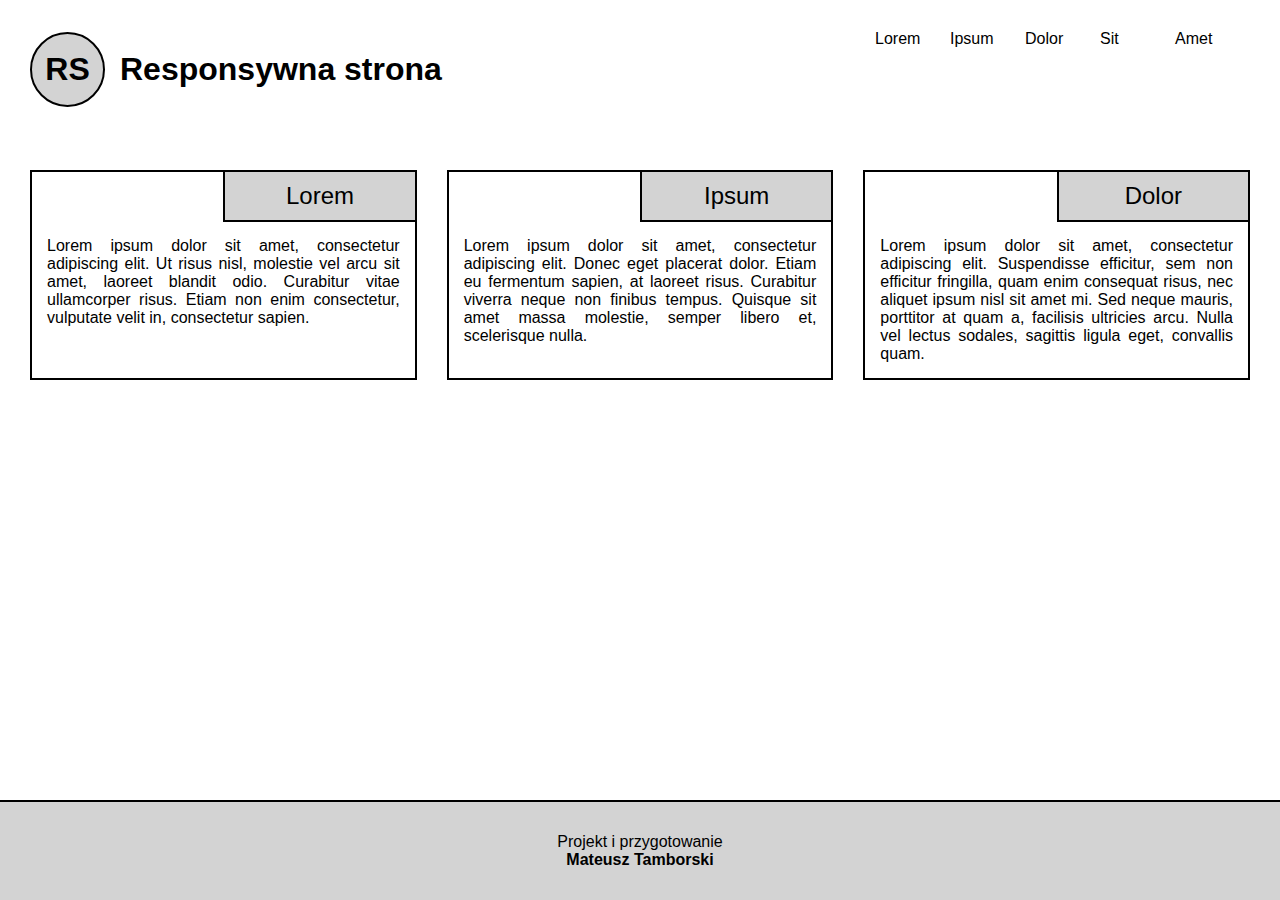
<file: Lab 2/index.html>
<!DOCTYPE html>
<html>
    <head>
        <link rel="stylesheet" type="text/css" href="style.css" title="Arkusz stylów CSS">
        <script src="script.js"></script>
    </head>
    <body>
        <div class="content">
            <header id="main_header">
                <p id="logo">RS</p>
                <h1>Responsywna strona</h1>
                <nav>
                    <a href="">Lorem</a>
                    <a href="">Ipsum</a>
                    <a href="">Dolor</a>
                    <a href="">Sit</a>
                    <a href="">Amet</a>
                </nav>
                <button class="hamburger">
                    <span class="hamburger-box">
                        <span class="hamburger-inner"></span>
                    </span>
                </button>
                <div class="mobile-nav">
                    <ul class="nav-list">
                        <li class="nav-item"><a href="">Lorem</a></li>
                        <li class="nav-item"><a href="">Ipsum</a></li>
                        <li class="nav-item"><a href="">Dolor</a></li>
                        <li class="nav-item"><a href="">Sit</a></li>
                        <li class="nav-item"><a href="">Amet</a></li>
                    </ul>
                </div>
            </header>
            <main>
                <article>
                    <header>Lorem</header>
                    <p>
                        Lorem ipsum dolor sit amet, consectetur adipiscing elit. 
                        Ut risus nisl, molestie vel arcu sit amet, laoreet blandit odio. 
                        Curabitur vitae ullamcorper risus. Etiam non enim consectetur, vulputate velit in, consectetur sapien.
                    </p>
                </article>
                <article>
                    <header>Ipsum</header>
                    <p>
                        Lorem ipsum dolor sit amet, consectetur adipiscing elit. 
                        Donec eget placerat dolor. Etiam eu fermentum sapien, at laoreet risus. 
                        Curabitur viverra neque non finibus tempus. 
                        Quisque sit amet massa molestie, semper libero et, scelerisque nulla. 
                    </p>
                </article>
                <article>
                    <header>Dolor</header>
                    <p>
                        Lorem ipsum dolor sit amet, consectetur adipiscing elit. 
                        Suspendisse efficitur, sem non efficitur fringilla, quam enim consequat risus, nec aliquet ipsum nisl sit amet mi. 
                        Sed neque mauris, porttitor at quam a, facilisis ultricies arcu. 
                        Nulla vel lectus sodales, sagittis ligula eget, convallis quam.
                    </p>
                </article>
            </main>
        </div>
        <footer>
            <p>Projekt i przygotowanie</p>
            <p>Mateusz Tamborski</p>
        </footer>
    </body>
</html>
</file>
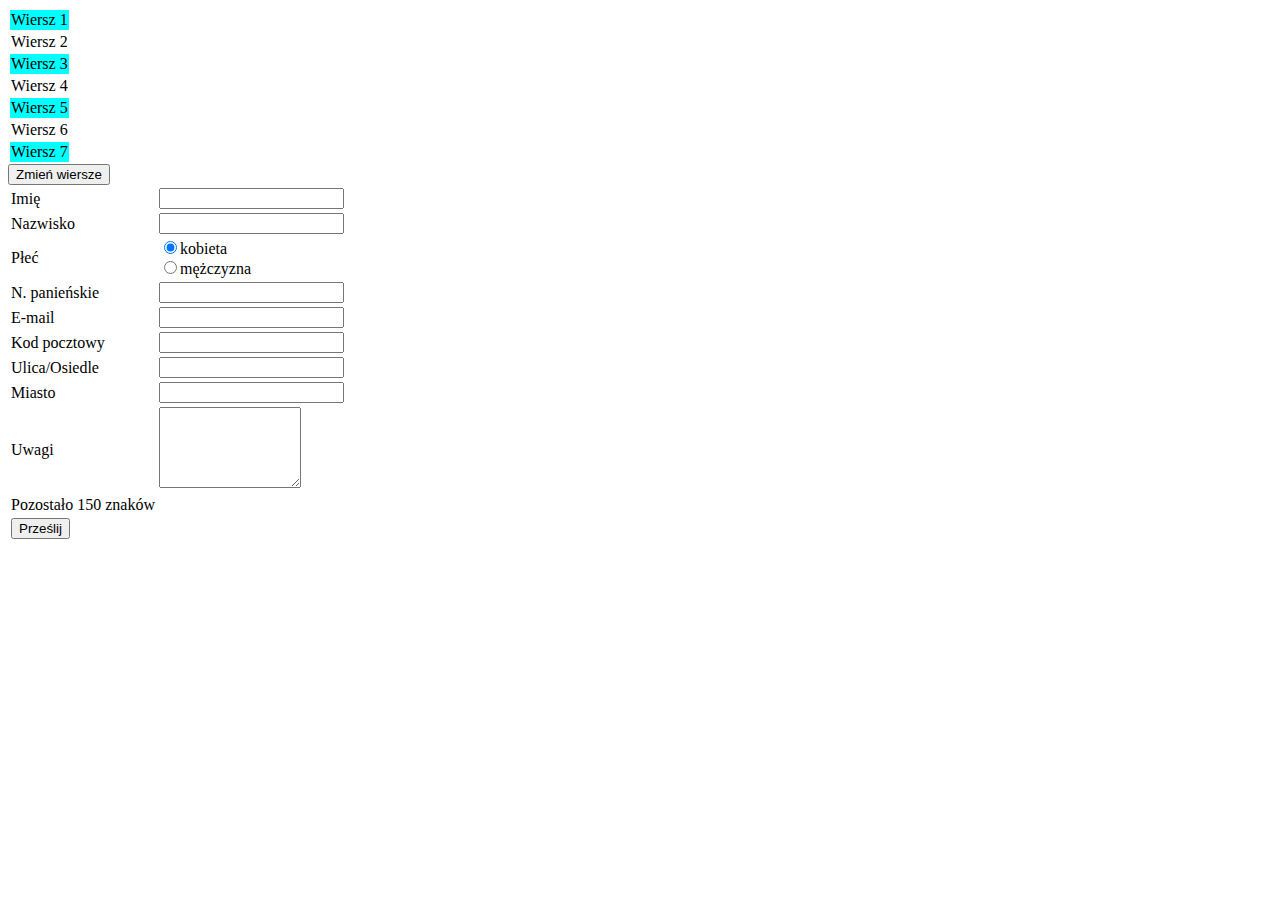
<file: Lab 3/form.html>
<!doctype html>
<html>
<head>
    <meta charset="utf-8" />
    <script src="form-check.js"></script>
    <link rel="stylesheet" type="text/css" href="style.css" />
    <title>JavaScript</title>
</head>
<body>
    <table>
        <tbody>
        <tr><td>Wiersz 1</td></tr>
        <tr><td>Wiersz 2</td></tr>
        <tr><td>Wiersz 3</td></tr>
        <tr><td>Wiersz 4</td></tr>
        <tr><td>Wiersz 5</td></tr>
        <tr><td>Wiersz 6</td></tr>
        <tr><td>Wiersz 7</td></tr>
        </tbody>
    </table>
    <button onclick="swapRows(this)">Zmień wiersze</button>
    <script>
        alterRows(1, document.getElementsByTagName("tr")[0]); 
    </script>
    <form name="dane_osobowe">
        <table>
            <tr><td>Imię</td><td><input type="text" name="f_imie"><span class="err" id="e_imie" /></td></tr>
            <tr><td>Nazwisko</td><td><input type="text" name="f_nazwisko"><span class="err" id="e_nazwisko" /></td></tr>
            <tr>
                <td>Płeć</td>
                <td>
                    <input name="f_plec" value="f_k" checked type="radio" onclick="showElement('NazwiskoPanienskie')"/>kobieta<br />
                    <input name="f_plec" value="f_m" type="radio" onclick="hideElement('NazwiskoPanienskie')"/>mężczyzna
                </td>
            </tr>
            <tr><td>N. panieńskie</td><td><span id="NazwiskoPanienskie"><input type="text" name="f_nazwisko_p"></span></td></tr>
            <tr><td>E-mail</td><td><input type="text" name="f_email"><span class="err" id="e_email" /></td></tr>
            <tr><td>Kod pocztowy</td><td><input type="text" name="f_kod"><span class="err" id="e_kod" /></td></tr>
            <tr><td>Ulica/Osiedle</td><td><input type="text" name="f_ulica"><span class="err" id="e_ulica" /></td></tr>
            <tr><td>Miasto</td><td><input type="text" name="f_miasto"><span class="err" id="e_miasto" /></td></tr>
            <tr>
                <td>Uwagi</td>
                <td>
                    <textarea rows="5" cols="15" name="uwagi" onkeyup="cnt(this.form.uwagi, document.getElementById('zostalo'), 150)"></textarea>
                </td>
            </tr>
            <tr>
                <td>Pozostało <span id="zostalo">150</span> znaków</td>
            </tr>
            <tr><td colspan="2"><input type="submit" value="Prześlij" onclick="return validate(this.form)"></td></tr>
        </table>
    </form>
</body>
</html>
</file>
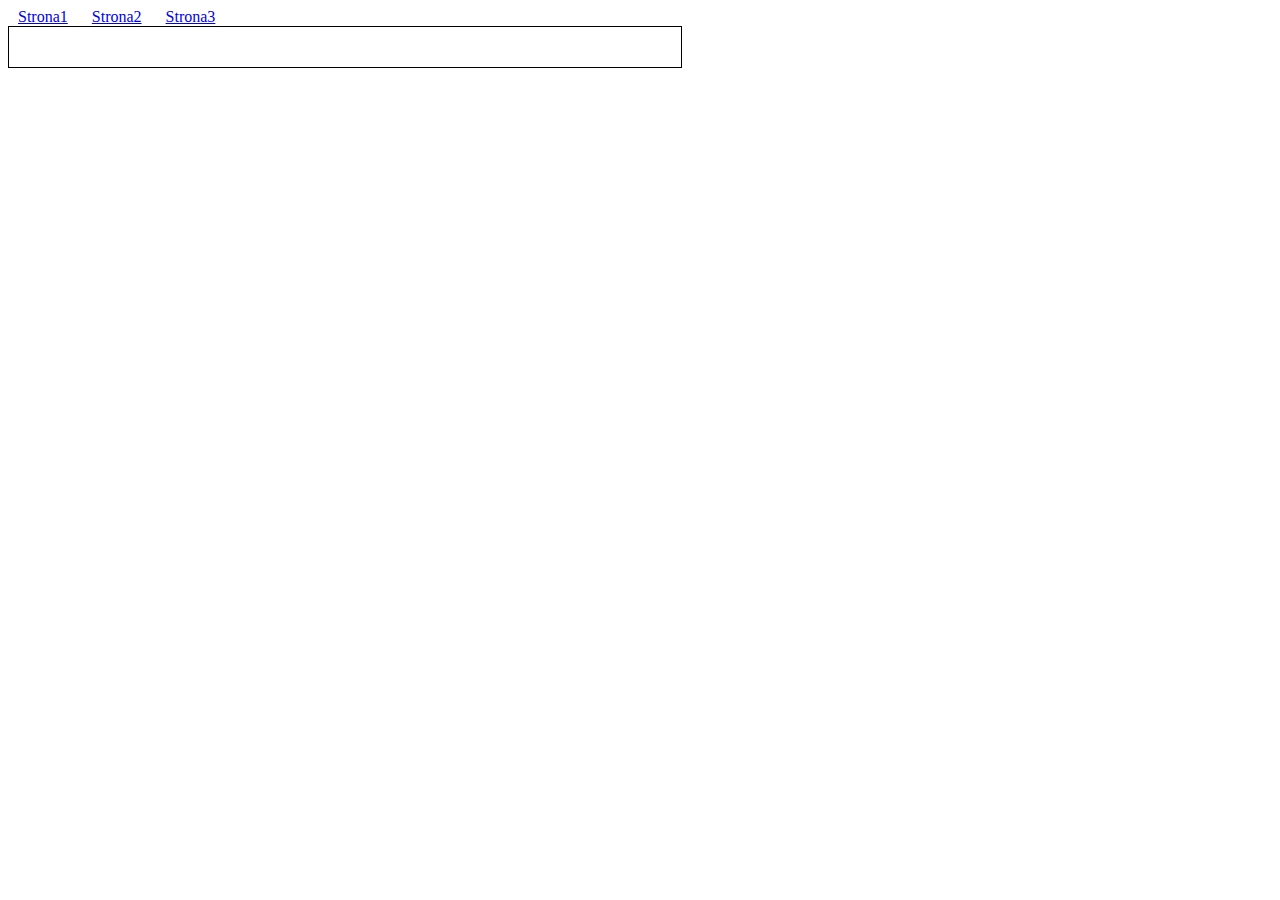
<file: Lab 4/AJAX.html>
<!DOCTYPE html>
<html>
<head>
    <meta charset="utf-8" />
    <script type="text/javascript"
        src="http://ajax.googleapis.com/ajax/libs/jquery/1.9.1/jquery.min.js"></script>
    <style>
        a { margin: 10px; }
        #content { border: 1px solid black; padding: 20px; width: 50%; }
    </style>
    <script type="text/javascript">
        $(function () {
            $('a').click(function () {
                //var thisA = $(this);
                $('#content').animate({height: '0px', width: '0px'}, () => {
                    $('#content').load('AJAX' + $(this).attr('href'), () => {
                        $('#content').animate({ height: '500px', width: '500px'});
                    });
                });
                return false;
            });
        });
    </script>
</head>
<body>
    <header><nav>
        <a href="Selektory.html">Strona1</a>
        <a href="Style.html">Strona2</a>
        <a href="Zdarzenia.html">Strona3</a>
    </nav></header>
    <div id="content"></div>
</body>
</html>
</file>
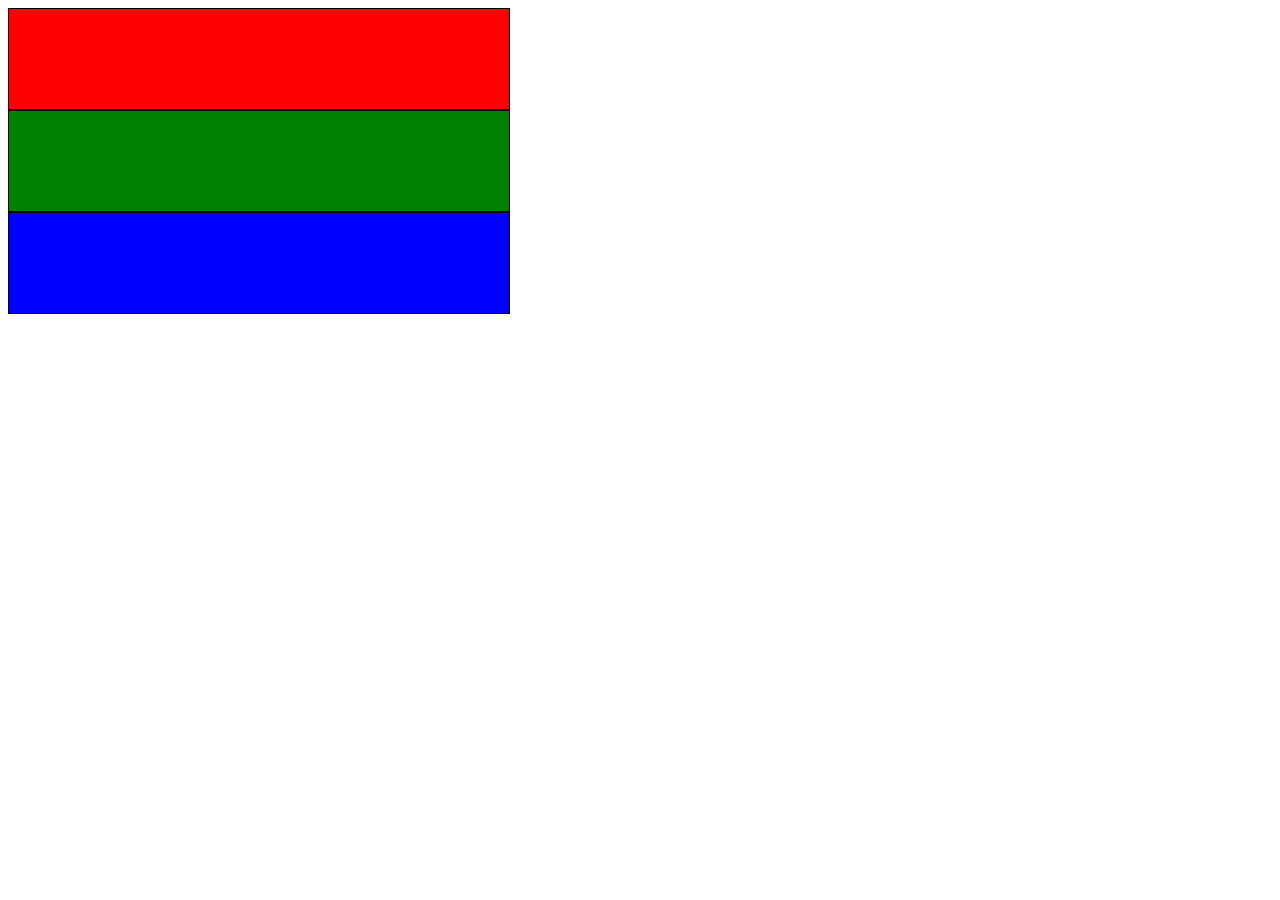
<file: Lab 4/DOM.html>
<!DOCTYPE html>
<html>
<head>
    <meta charset="utf-8" />
    <title>Q&A</title>
    <style>
        #r{ background-color: Red; }
        #g{ background-color: Green; }
        #b{ background-color: Blue; }
        #r, #g, #b { height: 100px; width: 500px;
        border: 1px solid black; text-align: center; }
    </style>
    <script type="text/javascript"
        src="http://ajax.googleapis.com/ajax/libs/jquery/1.9.1/jquery.min.js"></script>
    <script type="text/javascript">
        function Down() {
            var div = $(this);
            $('div').mousemove(function (e) {
                div.remove();
                div.insertAfter(e.target);
                div.mousedown(Down);
            });
            $('div').mouseup(function (e) {
                $('div').unbind('mousemove');
            });
        }
        $(document).ready(function () {
            $('div').mousedown(Down);
        });
    </script>
</head>
<body>
    <div id="r"></div>
    <div id="g"></div>
    <div id="b"></div>
</body>
</html>
</file>
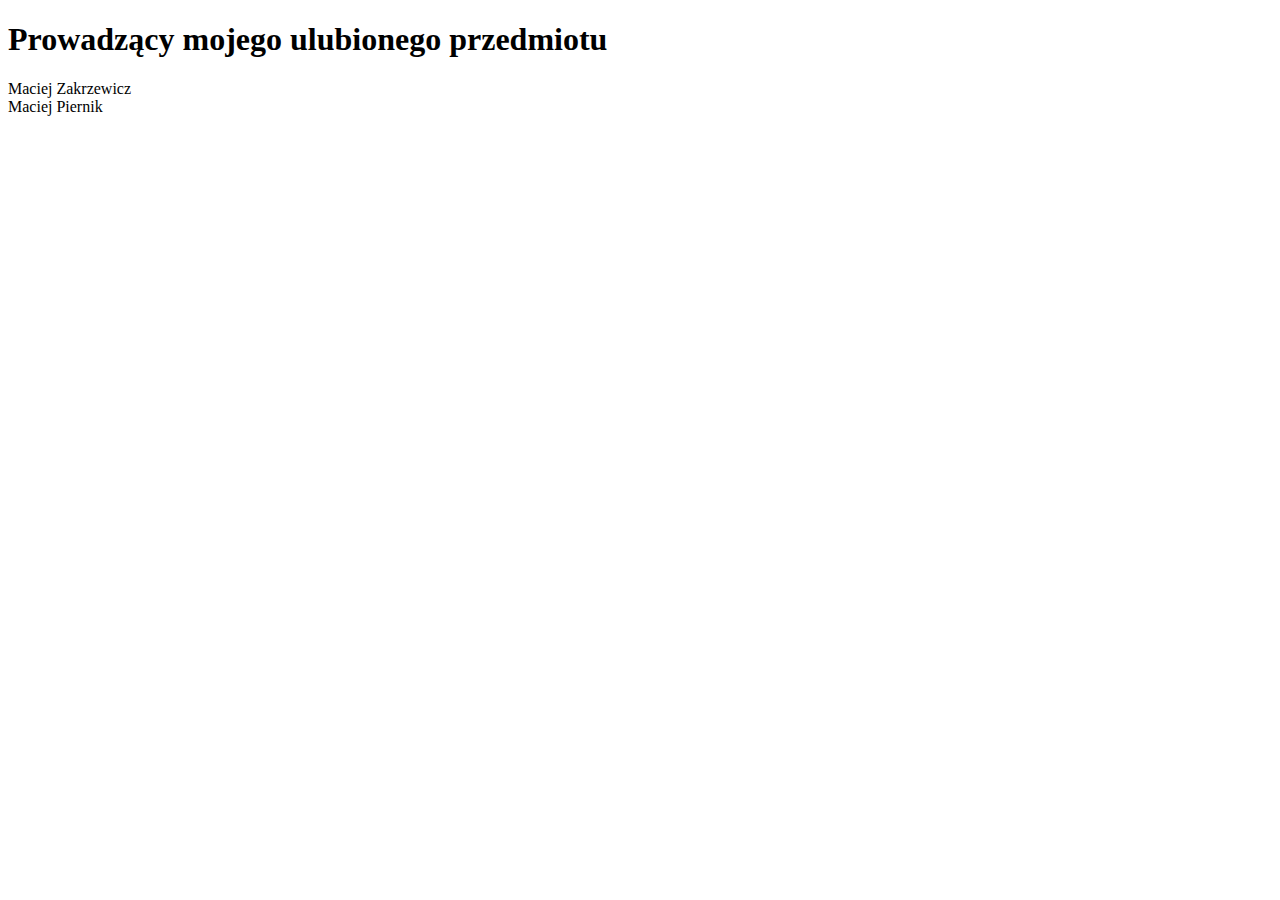
<file: Lab 4/JSON1.html>
<!DOCTYPE html>
<html>
<head>
    <meta charset="utf-8" />
    <title>JSON</title>
    <script type="text/javascript"
        src="http://ajax.googleapis.com/ajax/libs/jquery/1.9.1/jquery.min.js"></script>
    <script type="text/javascript">
        var d =
            { "Pracownicy": {
                "Pracownik": [
                    { "Imie": "Maciej", "Nazwisko": "Zakrzewicz" },
                    { "Imie": "Maciej", "Nazwisko": "Piernik" }
                ]
            }
        };

        $(function () {
            d.Pracownicy.Pracownik.map(
                p => {
                    $('#x').append('<div>' + p.Imie + ' ' + 
                        p.Nazwisko + '</div>');
                    }
            )
        });
    </script>
</head>
<body>
    <h1>Prowadzący mojego ulubionego przedmiotu</h1>
    <div id="x"></div>
</body>
</html>
</file>
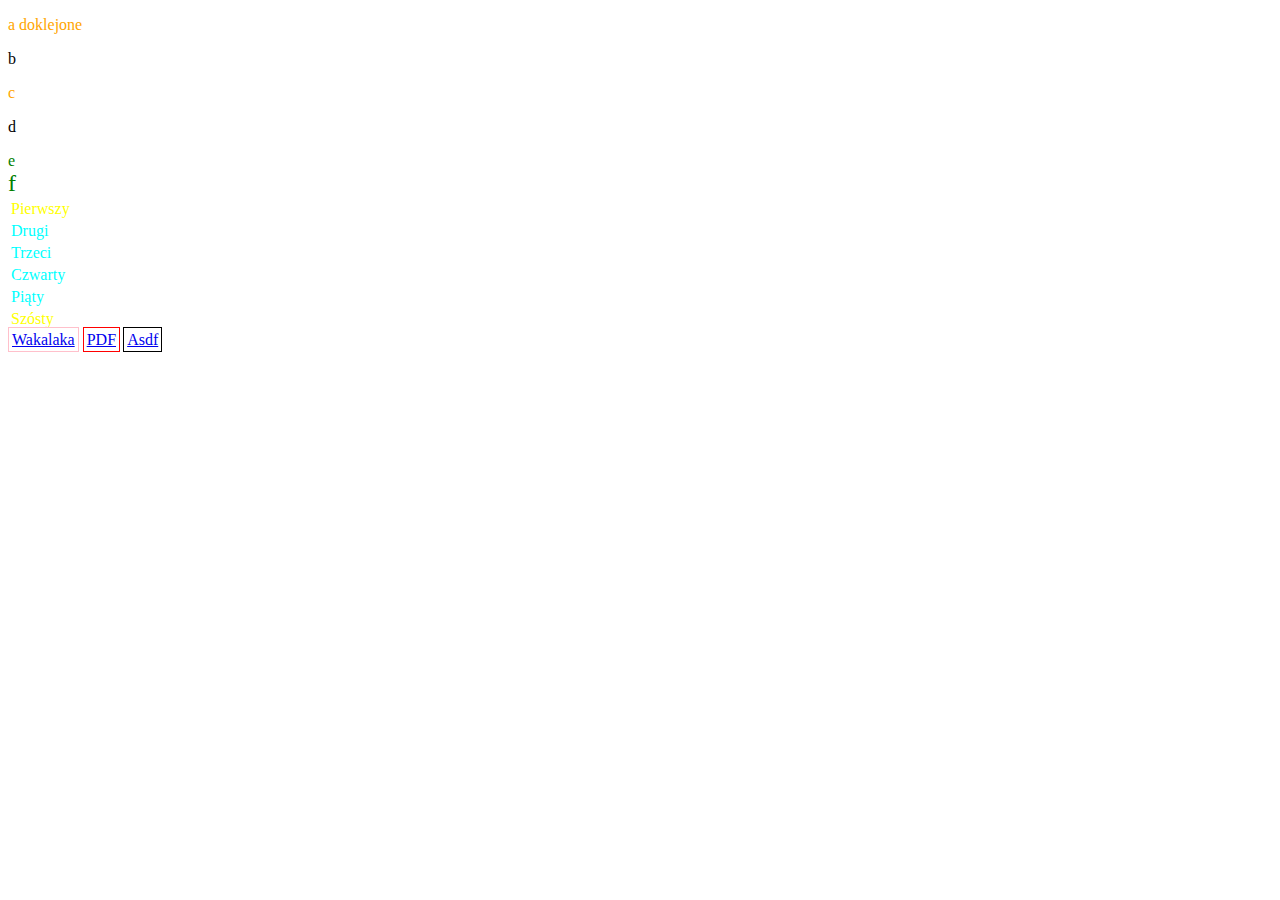
<file: Lab 4/Selektory.html>
<!DOCTYPE html>
<html>
<head>
    <meta charset="utf-8" />
    <title>jQuery</title>
    <script type="text/javascript"
        src="http://ajax.googleapis.com/ajax/libs/jquery/1.9.1/jquery.min.js"></script>
    <script type="text/javascript">
        $(function () {
            $('#a').css('color', 'red').append(' doklejone');
            $('div').css('color', 'green');
            $('.c').css('font-size', 'x-large');
            $('tr + tr').css('color', 'aqua');
            $('table tr:first').css('color', 'yellow');
            $('tr:last').css('color', 'yellow');
            $('p:even').css('color', 'orange');
            $('[href]').css('border', '1px solid black').css('padding', '3px');
            $('a[href*=kalaka]').css('border', '1px solid pink');
            $('a[href$=\'.pdf\']').css('border', '1px solid red');
            alert('Wartość atrybutu color elementu o id="a" to ' + $('#a').css('color'));
 
        });
    </script>
</head>
<body>
    <p id="a">a</p><p>b</p>
    <p>c</p><p>d</p>
    <div>e</div><div class="c">f</div>
    <table>
        <tr><td>Pierwszy</td></tr>
        <tr><td>Drugi</td></tr>
        <tr><td>Trzeci</td></tr>
        <tr><td>Czwarty</td></tr>
        <tr><td>Piąty</td></tr>
        <tr><td>Szósty</td></tr>
    </table>
    <a href="wakalaka.html">Wakalaka</a>
    <a href="asdf.pdf">PDF</a>
    <a href="asdf.html">Asdf</a>
</body>
</html>
</file>
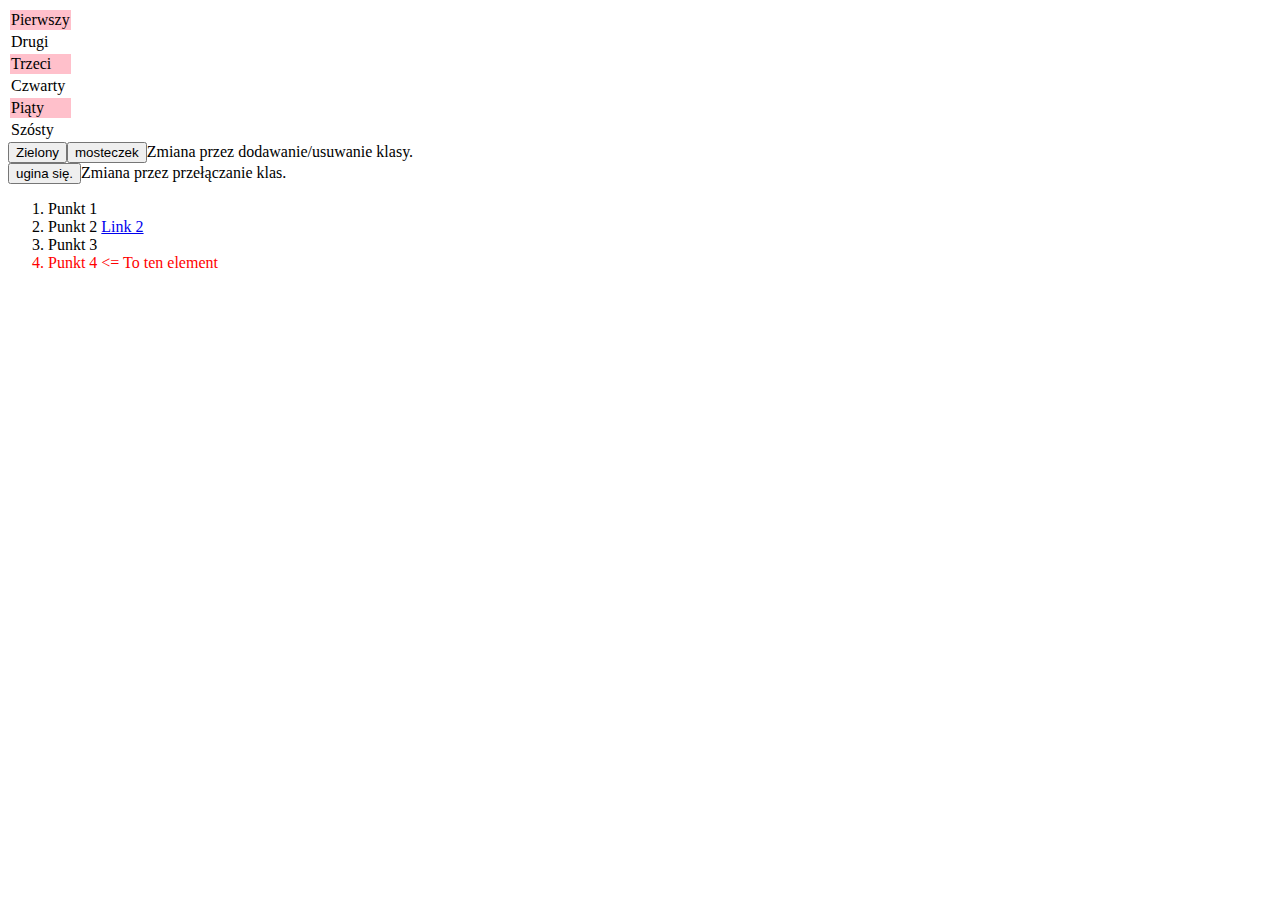
<file: Lab 4/Style.html>
<!DOCTYPE html>
<html>
<head>
    <meta charset="utf-8" />
    <title>jQuery</title>
    <script type="text/javascript"
        src="http://ajax.googleapis.com/ajax/libs/jquery/1.9.1/jquery.min.js"></script>
    <script type="text/javascript">
        $(function () {
            $(document).ready(function () {
                alert('Czy wiesz, że możesz skopiować ten tekst przy pomocy skrótu Ctrl + C.');
            });

            $('button:contains(\'Zielony\')').click(function () {
                $('#classic').addClass('zielona');
            });
            $('button:contains(\'mosteczek\')').click(function () {
                $('#classic').removeClass('zielona');
            });
            $('button:contains(\'ugina\')').click(function () {
                $('#toggle').toggleClass('zielona');
            });
            $('tr:even').addClass('zielona');

            //zad. 12
            $('ol.a li.b:not(:has(a))').css('color', 'red').append(' <= To ten element');
        });
        
    </script>
    <style>
        .zielona{background: Pink;}
    </style>
</head>
<body>
    <table>
        <tr><td>Pierwszy</td></tr>
        <tr><td>Drugi</td></tr>
        <tr><td>Trzeci</td></tr>
        <tr><td>Czwarty</td></tr>
        <tr><td>Piąty</td></tr>
        <tr><td>Szósty</td></tr>
    </table>
    <div><button>Zielony</button><button>mosteczek</button><span id="classic">Zmiana
    przez dodawanie/usuwanie klasy.</span></div>
    <div><button>ugina się.</button><span id="toggle">Zmiana przez przełączanie
    klas.</span></div>

    <ol class="a">
        <li>Punkt 1</li>
        <li class="b">Punkt 2 <a href="punkt2.html">Link 2</a></li>
        <li>Punkt 3</li>
        <li class="b">Punkt 4</li>
    </ol>
       
</body>
</html>
</file>
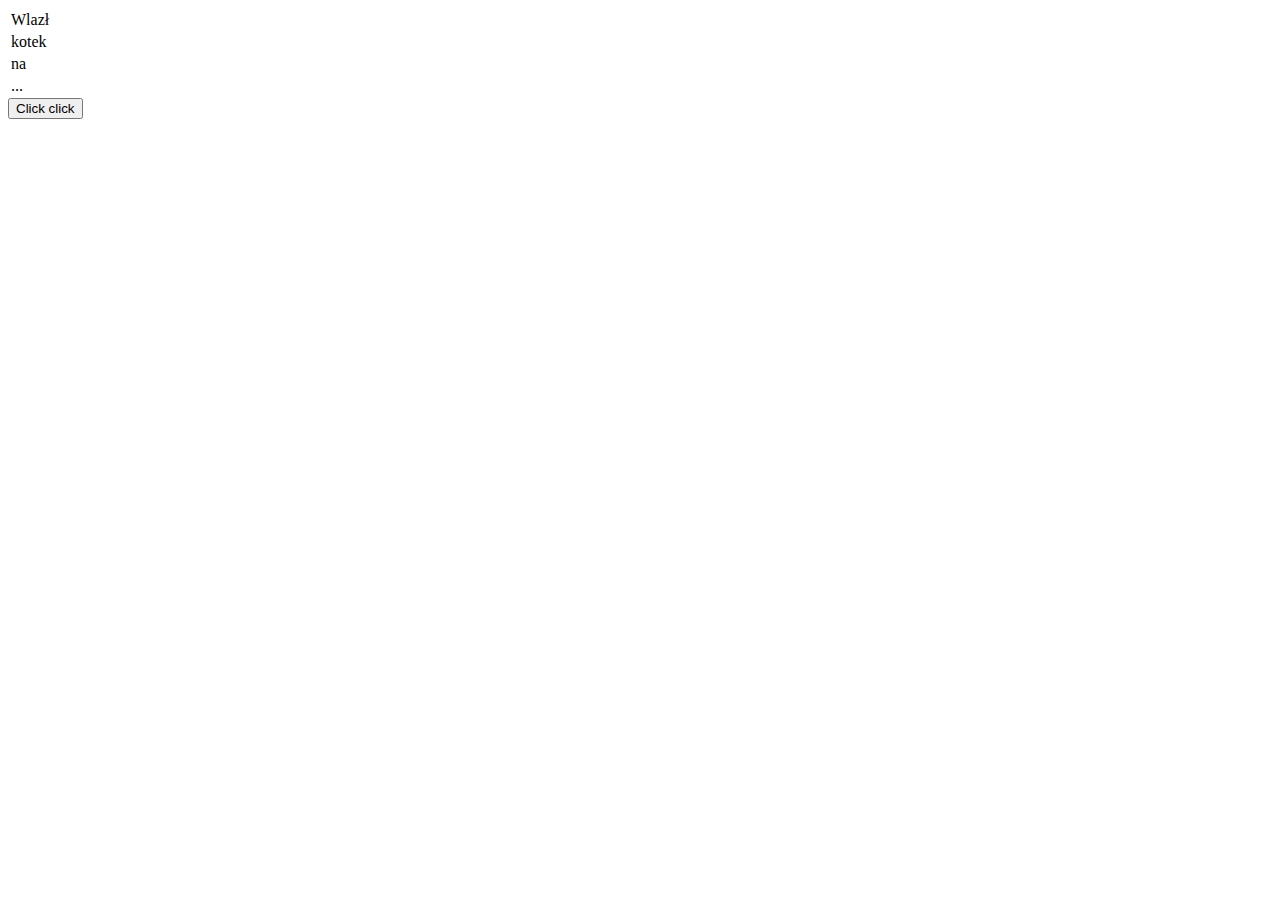
<file: Lab 4/Zdarzenia.html>
<!DOCTYPE html>
<html>
<head>
    <meta charset="utf-8" />
     <title>jQuery</title>
    <script type="text/javascript"
        src="http://ajax.googleapis.com/ajax/libs/jquery/1.9.1/jquery.min.js"></script>
    <script type="text/javascript">
        $(document).ready(function () {
            alert('Czy wiesz, że możesz skopiować ten tekst przy pomocy skrótu Ctrl + C.');
            $('button').bind('asdf', function () { alert('Asdf!'); });
        });
        function edit() {
            const row = $(this);
            row.html('<input id="edit" value="' + row.text() + '">');

            $('#edit').blur( ()=> {
                row.html($(this).val());
                row.one('click', edit);
            }).focus();

            $('button').trigger('asdf');
        }

        $(function () {
            $('td').one('click', edit);
            $('*').unbind();
        }); 
    </script>
</head>
<body>
    <table>
        <tr><td>Wlazł</td></tr>
        <tr><td>kotek</td></tr>
        <tr><td>na</td></tr>
        <tr><td>...</td></tr>
    </table>
    <button>Click click</button>
       
</body>
</html>
</file>
<file: Lab 2/style.css>
html, body, p {
    margin: 0px;
    padding: 0px;
}

* {
    box-sizing: border-box;
    font-family: Verdana, Geneva, Tahoma, sans-serif;
    font-size: 16px;
    font-weight: unset;
    text-decoration: unset;
    color: black;
}

#main_header {
    display: flex;
    flex-direction: row;
    padding: 30px;
    align-items: center;
}

#main_header h1 {
    margin-left: 15px;
    font-size: 32px;
    font-weight: bold;
}

#main_header nav {
    flex-grow: 2;
    align-self: flex-start;
    display: flex;
    justify-content: flex-end;
}

#main_header nav a{
    width: 75px;
    cursor: pointer;
}

#logo{
    background-color: lightgray;
    height: 75px;
    width: 75px;
    border-radius: 50%;
    border-style: solid;
    border-width: 2px;
    font-size: 32px;
    font-weight: bold;
    display: flex;
    align-items: center;
    justify-content: center;
}

main {
    display: flex;
    flex-direction: row;
    padding: 15px;
}

main article {
    display: flex;
    flex-direction: column;
    margin: 15px;
    width: 100%;
    border-style: solid;
    border-width: 2px;
}

main article header {
    width: 50%;
    height: 50px;
    font-size: 1.5em;
    display: flex;
    justify-content: center;
    align-items: center;
    align-self: flex-end;
    background-color: lightgray;
    border-left-style: solid;
    border-left-width: 2px;
    border-bottom-style: solid;
    border-bottom-width: 2px;
}

main article p {
    text-align: justify;
    padding: 15px;
}

footer {
    display: flex;
    flex-direction: column;
    height: 100px;
    background-color: lightgray;
    border-top-style: solid;
    border-top-width: 2px;
    margin-top: 15px;
    align-items: center;
    justify-content: center;
    flex-shrink: 0;
}

footer p+p {
    font-weight: bold;
}

html, body {
    height: 100%;
}

body {
    display: flex;
    flex-direction: column;
}

.content {
    flex: 1 0 auto;
}

@media all and (max-width: 900px){
    main {
        flex-wrap: wrap;
    }

    #main_header h1 {
        display: none;
    }

    #main_header nav {
        display: none;
    }

    #main_header .hamburger {
        display: block;
    }

    #main_header {
        justify-content: space-between;
    }
}

.hamburger {
    padding: 10px;
    display: none;
    cursor: pointer;
    background-color: lightgray;
    border: 0px;
    margin: 0px;
    border-style: solid;
    border-width: 2px;
    border-radius: 10%;
    border-color: black;
    outline:none

}

.hamburger, .mobile-nav {
    transition: transform .3s .1s ease-in-out;
}

.hamburger--active {
    transform: translateX(-200px);
}

.hamburger-box {
    width: 30px;
    height: 30px;
    display: inline-block;
    position: relative;
}

.hamburger-inner {
    width: 100%;
    height: 3px;
    background-color: black;
    position: absolute;
    left: 0;
    top: 50%;
    transform: translateY(-50%);
    transition: background-color .3s ease-in-out;
}

.hamburger-inner::before,
.hamburger-inner::after {
    width: 100%;
    height: 3px;
    background-color: black;
    position: absolute;
    content:"";
    left: 0;
    transition: transform .2s ease-in-out;
}

.hamburger-inner::before {
    top: -10px;
}

.hamburger-inner::after {
    top: 10px;
}

.hamburger--active .hamburger-inner {
    background-color: transparent;
}

.hamburger--active .hamburger-inner::before {
    transform: translateY(10px) rotate(45deg);
}

.hamburger--active .hamburger-inner::after {
    transform: translateY(-10px) rotate(-45deg);
}

.mobile-nav {
    height: 100vh;
    width: 200px;
    background-color: darkgray;
    position: absolute;
    top: 0;
    right: 0;
    
    visibility: hidden;
    opacity: 0;
    transition: visibility 0s, opacity 0.5s linear;
}

.mobile-nav--active {
    visibility: visible;
    opacity: 1;
}

.nav-list {
    list-style: none;
    margin-top: 50px;
}

.nav-item {
    margin-top: 20px;
    margin-bottom: 20px;
}
</file>
<file: Lab 3/style.css>
span.err {
    color: red;
    font-weight: bold;
    padding-left: 5px;
}
</file>
